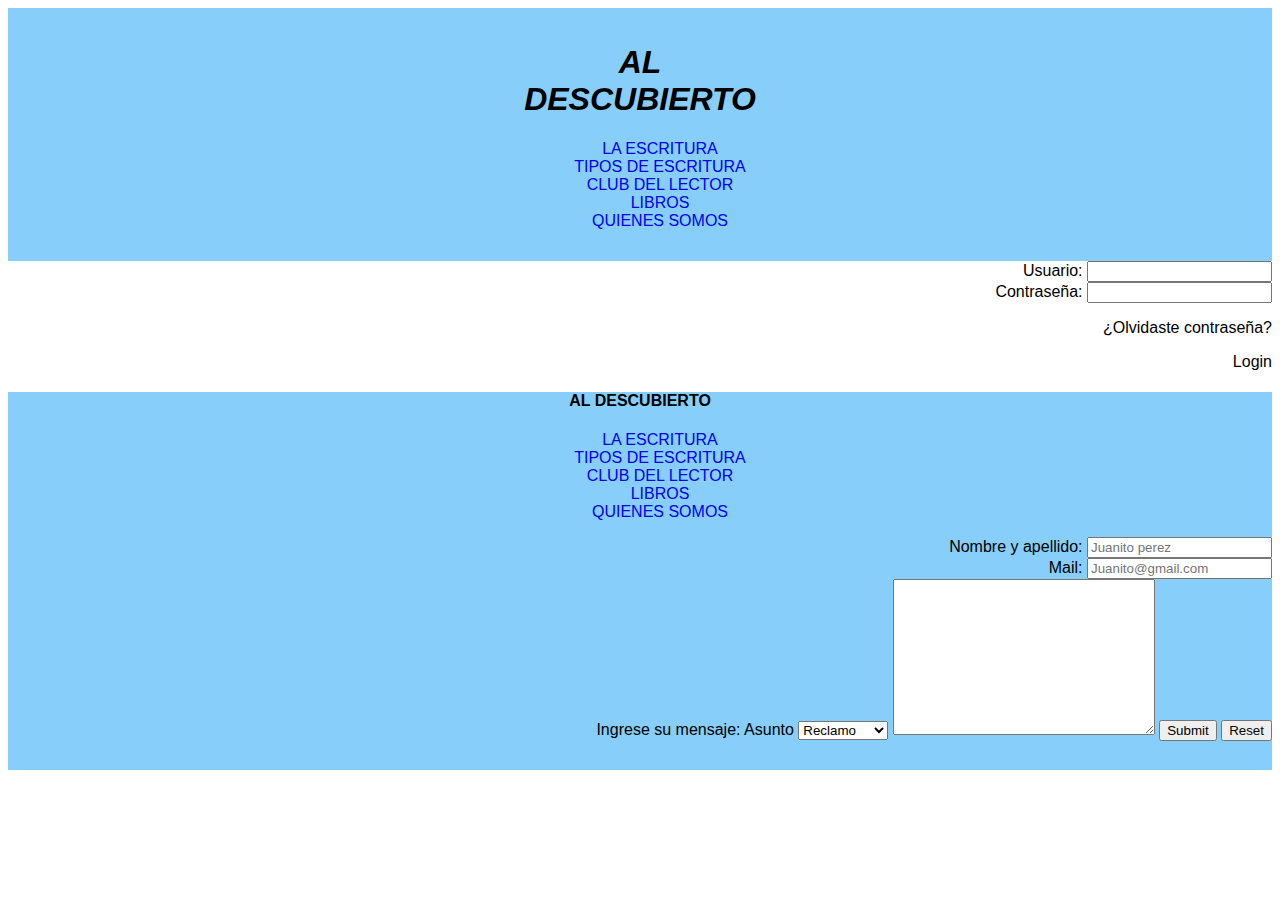
<file: pages/club.html>
<!DOCTYPE html>
<html lang="en">

<head>
    <meta charset="UTF-8">
    <meta http-equiv="X-UA-Compatible" content="IE=edge">
    <meta name="viewport" content="width=device-width, initial-scale=1.0">
    <link rel="stylesheet" href="../css/styles.css">
    <title>Document</title>
</head>

<body>
    <header>
        <h1> <strong>AL <br> DESCUBIERTO</strong></h1>
        <nav>
            <ul>
                <li><a href="../index.html">LA ESCRITURA</a></li>
                <li><a href="./tipos.html"> TIPOS DE ESCRITURA </a></li>
                <li><a href="./club.html">CLUB DEL LECTOR</a></li>
                <li><a href="./libros.html">LIBROS</a></li>
                <li><a href="./quienes somos.html"> QUIENES SOMOS </a></li>
            </ul>

        </nav>
    </header>

    <main>
        <form action="">
            <div><label for="nombre-usuario">Usuario:</label>
                <input type="text"  id="nombre-usuario">
            </div>
            <div><label for="contraseña-usuario">Contraseña:</label>
                <input type="password"id="contraseña-usuario">
            </div>
        <p>¿Olvidaste contraseña?</p>
        <P>Login</P>
        </form>

        <!-- AQUI VA EL CONTENIDO -->

    </main>
    <footer>
        <h4>AL DESCUBIERTO </h4>
        <nav>
            <ul>
                <li><a href="../index.html">LA ESCRITURA</a></li>
                <li><a href="../pages/tipos.html"> TIPOS DE ESCRITURA </a></li>
                <li><a href="../pages/club.html">CLUB DEL LECTOR</a></li>
                <li><a href="../pages/libros.html">LIBROS</a></li>
                <li><a href="../pages/quienes somos.html">QUIENES SOMOS</a></li>
            </ul>
        </nav>
        <form action="">
            <div>
                <label for="nombre-usuario" class="footerNombre">Nombre y apellido:</label>
                <input type="text" id="nombre-usuario" placeholder="Juanito perez" required>
            </div>
            <div><label for="email-usuario" class="footerNombre">Mail:</label>
                <input type="email" id="email-usuario" placeholder="Juanito@gmail.com">
            </div>
            <div><label for="Mensaje-usuario" class="footerNombre">Ingrese su mensaje: </label>
                <Label class="footerNombre">Asunto </Label>

                <select name="" id="mensaje-usuario">
                    <option value="Reclamo">Reclamo</option>
                    <option value="consilta">Consulta</option>
                    <option value="sugerencia">Sugerencia</option>
                </select>
                <textarea name="" id="Mensaje-usuario" cols="30" rows="10"></textarea>
                <input type="submit">
                <input type="reset">
            </div>
        </form>
    </footer>



</body>

</html>
</file>
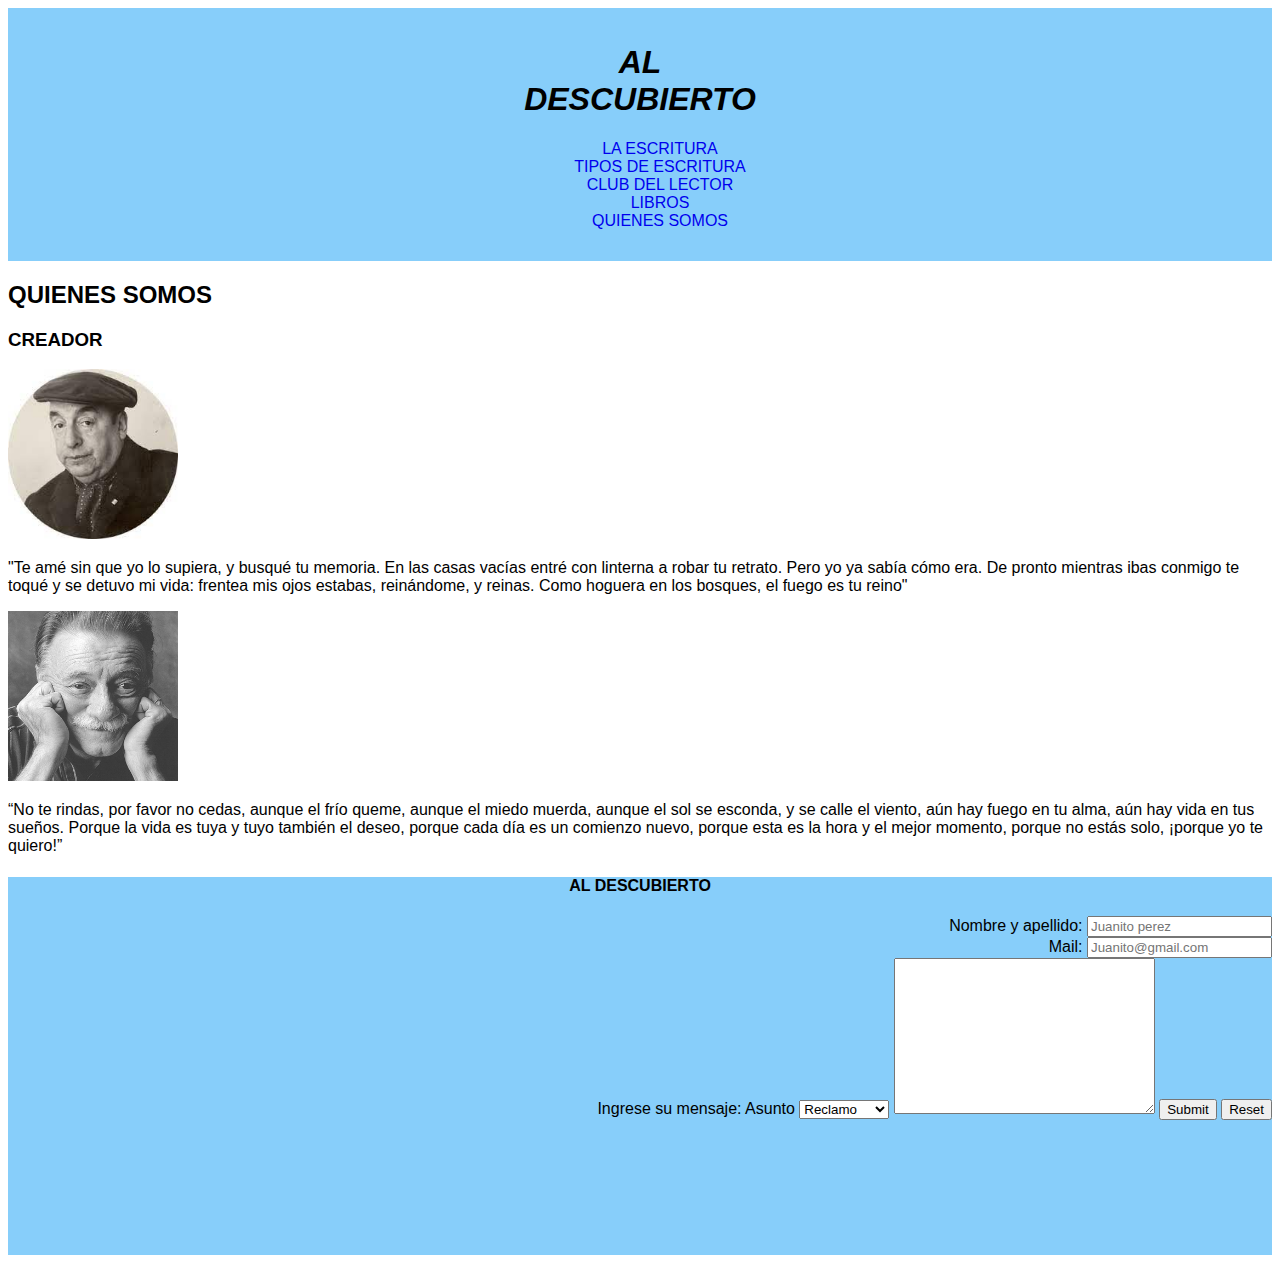
<file: pages/quienes somos.html>
<!DOCTYPE html>
<html lang="en">

<head>
    <meta charset="UTF-8">
    <meta http-equiv="X-UA-Compatible" content="IE=edge">
    <meta name="viewport" content="width=device-width, initial-scale=1.0">
    <link rel="stylesheet" href="../css/styles.css">
    <title>AL DESCUBIERTO</title>
</head>

<body>
    <header>
        <h1> <strong>AL <br> DESCUBIERTO</strong></h1>
        <nav>
            <ul>
                <li><a href="../index.html">LA ESCRITURA</a></li>
                <li><a href="./tipos.html"> TIPOS DE ESCRITURA </a></li>
                <li><a href="./club.html">CLUB DEL LECTOR</a></li>
                <li><a href="./libros.html">LIBROS</a></li>
                <li><a href="./quienes somos.html"> QUIENES SOMOS </a></li>
            </ul>

        </nav>
    </header>

    <main>

        <!-- VA CONTENIDO DEL QUIENES SOMOS AUN NO ESTA -->
        <h2>QUIENES SOMOS </h2>
        <h3>CREADOR</h3>
        <!-- INFORMACION DEL CREADOR -->

        <section>
            <img src="../img/pabloneruda.jpg" alt="Pablo Neruda">
            <p>"Te amé sin que yo lo supiera, y busqué tu memoria. En las casas vacías entré con linterna
                a robar tu retrato. Pero yo ya sabía cómo era. De pronto mientras ibas conmigo te toqué y
                se detuvo mi vida: frentea mis ojos estabas, reinándome, y reinas. Como hoguera en los 
                bosques, el fuego es tu reino"</p>
            
                <img src="../img/mariobenedetti.jpg" alt="Mario Benedetti">
                <P>“No te rindas, por favor no cedas, aunque el frío queme, 
                    aunque el miedo muerda, aunque el sol se 
                    esconda, y se calle el viento, aún hay fuego en tu alma, aún hay vida en 
                    tus sueños. Porque la vida es tuya y tuyo también el deseo, porque cada día 
                    es un comienzo nuevo, porque esta es la hora y el mejor momento, porque no estás solo, ¡porque yo te quiero!”</P>
        </section>

    </main>

    <footer>
        <h4>AL DESCUBIERTO </h4>
        <form action="">
            <div>
                <label for="nombre-usuario">Nombre y apellido:</label>
                <input type="text" id="nombre-usuario" placeholder="Juanito perez" required>
            </div>
            <div><label for="email-usuario">Mail:</label>
                <input type="email" id="email-usuario" placeholder="Juanito@gmail.com">
            </div>
            <div><label for="Mensaje-usuario">Ingrese su mensaje: </label>
                <Label>Asunto </Label>

                <select name="" id="mensaje-usuario">
                    <option value="Reclamo">Reclamo</option>
                    <option value="consilta">Consulta</option>
                    <option value="sugerencia">Sugerencia</option>
                </select>
                <textarea name="" id="Mensaje-usuario" cols="30" rows="10"></textarea>
                <input type="submit">
                <input type="reset">
            </div>



        </form>
    </footer>
</body>

</html>
</file>
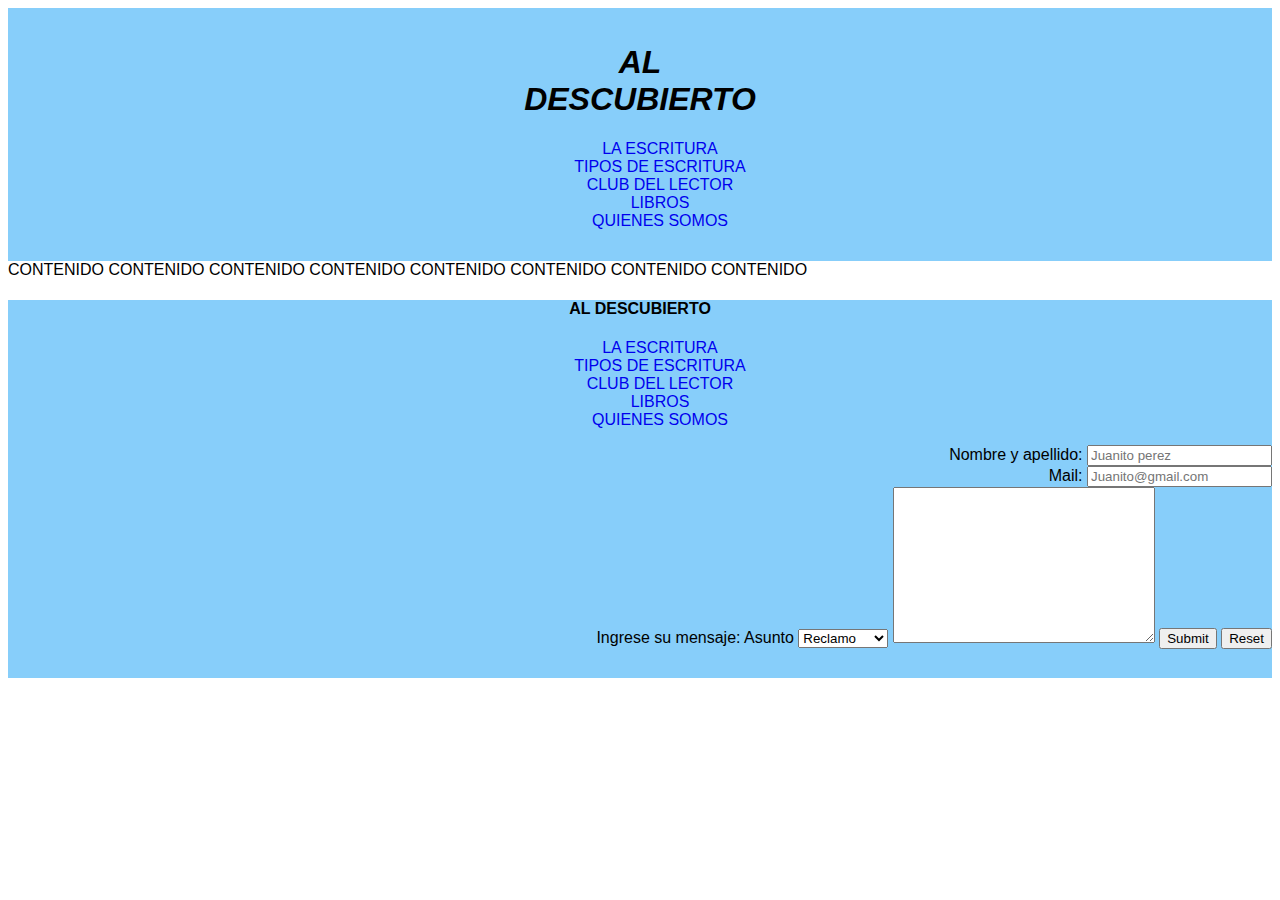
<file: pages/tipos.html>
<!DOCTYPE html>
<html lang="en">
<head>
    <meta charset="UTF-8">
    <meta http-equiv="X-UA-Compatible" content="IE=edge">
    <meta name="viewport" content="width=device-width, initial-scale=1.0">
    <link rel="stylesheet" href="../css/styles.css">
    <title>Document</title>
</head>
<body>
    <header>
        <h1> <strong>AL <br> DESCUBIERTO</strong></h1>
        <nav>
            <ul>
                <li><a href="../index.html">LA ESCRITURA</a></li>
                <li><a href="./tipos.html"> TIPOS DE ESCRITURA </a></li>
                <li><a href="./club.html">CLUB DEL LECTOR</a></li>
                <li><a href="./libros.html">LIBROS</a></li>
                <li><a href="./quienes somos.html"> QUIENES SOMOS </a></li>
            </ul>

        </nav>
    </header>

        <main>


<!-- AQUI VA EL CONTENIDO  -->

CONTENIDO
CONTENIDO
CONTENIDO
CONTENIDO
CONTENIDO
CONTENIDO
CONTENIDO
CONTENIDO


        </main>
            <footer>
                <h4>AL DESCUBIERTO </h4>
                <nav>
                    <ul>
                        <li><a href="../index.html">LA ESCRITURA</a></li>
                        <li><a href="../pages/tipos.html"> TIPOS DE ESCRITURA </a></li>
                        <li><a href="../pages/club.html">CLUB DEL LECTOR</a></li>
                        <li><a href="../pages/libros.html">LIBROS</a></li>
                        <li><a href="../pages/quienes somos.html">QUIENES SOMOS</a></li>
                    </ul>
                </nav>
                <form action="">
                    <div>
                        <label for="nombre-usuario" class="footerNombre">Nombre y apellido:</label>
                        <input type="text" id="nombre-usuario" placeholder="Juanito perez" required>
                    </div>
                    <div><label for="email-usuario" class="footerNombre">Mail:</label>
                        <input type="email" id="email-usuario" placeholder="Juanito@gmail.com">
                    </div>
                    <div><label for="Mensaje-usuario" class="footerNombre">Ingrese su mensaje: </label>
                        <Label class="footerNombre">Asunto </Label>
    
                        <select name="" id="mensaje-usuario">
                            <option value="Reclamo">Reclamo</option>
                            <option value="consilta">Consulta</option>
                            <option value="sugerencia">Sugerencia</option>
                        </select>
                        <textarea name="" id="Mensaje-usuario" cols="30" rows="10"></textarea>
                        <input type="submit">
                        <input type="reset">
                    </div>
                </form>
            </footer>
        
</body>
</html>
</file>
<file: css/styles.css>
/* Estilo del header */
header{background-color: lightskyblue; padding: 15px;}
.lapiz{width: 18px;
height: 18px;
background-position: center;
}
h1{font-style: italic;
text-align:center;
font-family: 'roboto', Tahoma, Geneva, Verdana, sans-serif; fon}
nav{text-align: center;}
ul{list-style: none;  justify-content: center; gap: 20px;}

a{text-decoration: none; align-items: flex-end;}

/* Diseño del main */


body{font-family:'roboto', Tahoma, Geneva, Verdana, sans-serif  }
img{width: 170px; ;
height: 170px
; justify-content: center;
}
img{width: 170px;
height: 170px;
justify-content: center;
}

.contenedor {display: grid; grid-template-columns:repeat(4,325px) ;text-shadow: 1px;
justify-items: center; align-items: center;   
}

.caja1{display: grid;grid-template-columns: 
    repeat(2,45%); column-gap:100px ; margin: 40px;
padding-left: 100px ; 
}
.caja2:hover{transform: rotate(30deg); transition-duration: 3s;}

.caja2{border: 2px groove black; box-shadow: 10px 10px 40px 10px; text-shadow: 1px; transform: skew(3deg);
    height: 17 0px;
    width: 370px;
    margin: 60px;
    display: flex;
text-align: center;}


span{font-size: 0.813rem;}



/* Diseño del footer */
footer{background-color: lightskyblue; height: 42vh;}
.footerNombre{color: rgb(0, 0, 0);}   
footer h4{text-align: center;} 
form{text-align: right;}


@media(max-width:768px)
{.contenedor{display: grid;grid-template-columns: repeat(2,50%); grid-template-rows: repeat(2,170px); row-gap:100px; }

header { width: 100vw;} .caja1{display: grid; grid-template-rows: repeat(2,35%); padding-left: 15%; display: block;}
nav ul { font-size: 20px;text-align: center; gap: 5px;}
div img { align-content: center;}
footer { width: 100vw;}
}


































 /* MEDIA LIBROS 
@media(max-width: 768px){.contenedor{display: flex;
    display: grid;
    grid-template-columns:repeat(2,150px);
    grid-template-rows: repeat(4,150px);
    justify-content:space-between;
    align-content: space-between;
padding: 10px;
    align-items: center;
    gap: 20px;}
    img {width:90px;
    height:90px ; background-position: center;}

nav ul {display: flex; flex-direction: column;
align-items: center;}

header {background-color:lightskyblue; width: 270px; ;}

footer { background-color:lightskyblue; width: 320px;}
}

MEDIA INDEX

@media(max-width:768px)
    {.caja1{ font-size:16px ; display: block; grid-template-columns: repeat(2,300px );justify-content: start; padding-left:1px ;
    }.caja2{width: 200px; column-gap: 20px}; header{width: 100%;}}


     */
</file>
